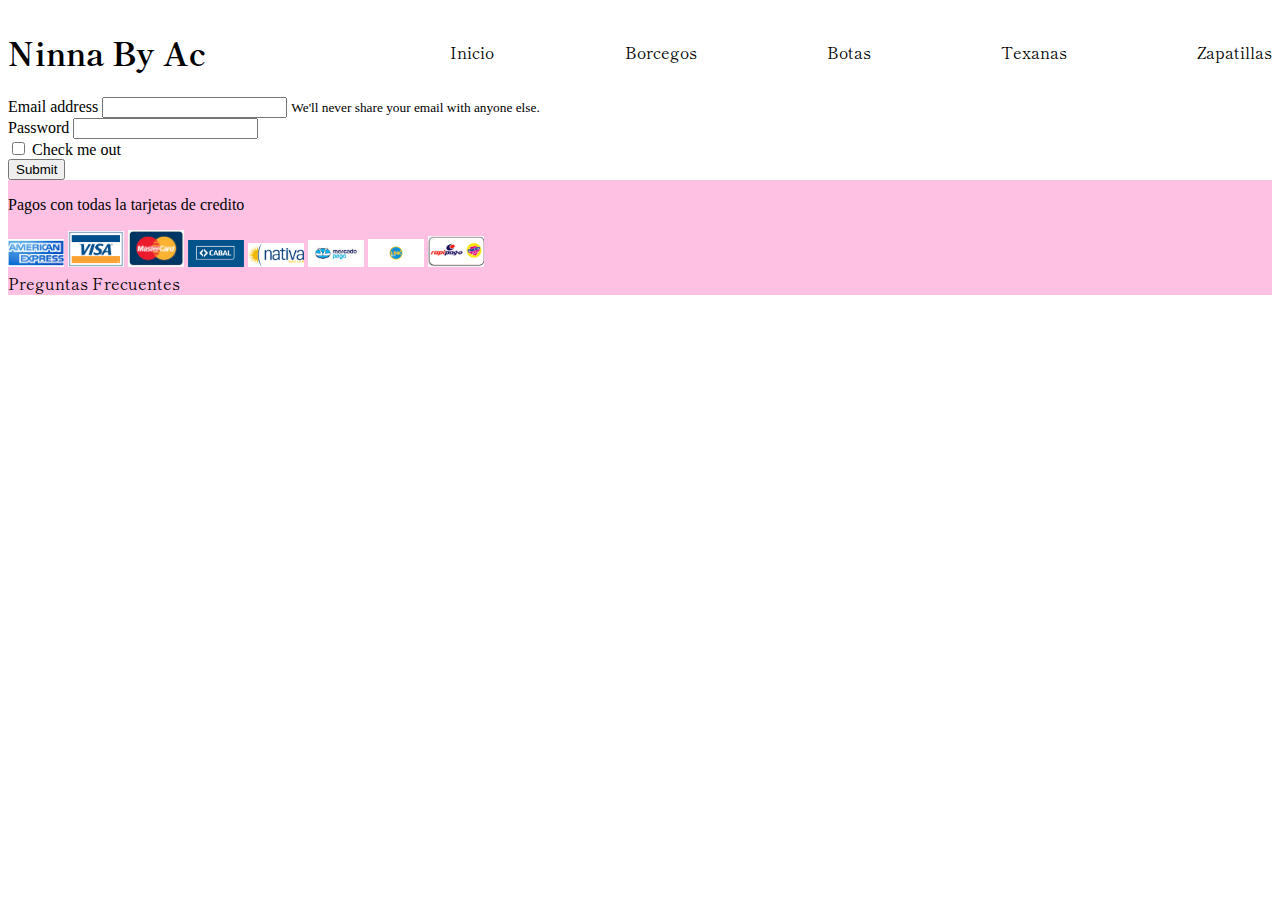
<file: ninnabyac/form.html>
<!DOCTYPE html>
<html>
<head>
	<meta charset="utf-8">
    <meta name="viewport" content="width=device-width, initial-scale=1, shrink-to-fit=no">
	<title>Login</title>
	<link rel="stylesheet" href="https://cdn.jsdelivr.net/npm/bootstrap@4.5.3/dist/css/bootstrap.min.css" integrity="sha384-TX8t27EcRE3e/ihU7zmQxVncDAy5uIKz4rEkgIXeMed4M0jlfIDPvg6uqKI2xXr2" crossorigin="anonymous">
	<link href="https://fonts.googleapis.com/css2?family=Shippori+Mincho+B1&display=swap" rel="stylesheet">
	<link rel="stylesheet" type="text/css" href="./css/styles.css">
	<link rel="preconnect" href="https://fonts.gstatic.com">
	<link href="https://fonts.googleapis.com/css2?family=Shippori+Mincho+B1&display=swap" rel="stylesheet">
	<meta name="viewport" content="width=device-width, initial-scale=1">
	<meta name="description" content="Somos Ninna by AC, una empresa E-Commerce dedicada al venta de calzado para el público femenino, en este podrás encontrar lo último en moda con mucha variedad de productos">
	 <meta name="keywords"  content="ZAPATOS, CUERO, TEXANAS, BOTAS CAÑA ALTA">
</head>
<body>
		<header>
			<div class="header__container">
				<h1 class="header__title">Ninna By Ac</h2>
				<ul class="header__menu">
					<li class="header__menu--item">
						<a href="index.html">Inicio</a>
					</li>
					<li>
						<a href="ninnaborcegos.html">Borcegos</a>
					</li>
					<li>
						<a href="ninnabotas.html">Botas</a>
					</li>
					<li>
						<a href="ninnatexanas.html">Texanas</a>
					</li>
					<li>
						<a href="ninnazapatillas.html">Zapatillas</a>
					</li>
				</ul>
		</header>
	<script src="https://code.jquery.com/jquery-3.5.1.slim.min.js" integrity="sha384-DfXdz2htPH0lsSSs5nCTpuj/zy4C+OGpamoFVy38MVBnE+IbbVYUew+OrCXaRkfj" crossorigin="anonymous"></script>
	<script src="https://cdn.jsdelivr.net/npm/popper.js@1.16.1/dist/umd/popper.min.js" integrity="sha384-9/reFTGAW83EW2RDu2S0VKaIzap3H66lZH81PoYlFhbGU+6BZp6G7niu735Sk7lN" crossorigin="anonymous"></script>
	<script src="https://cdn.jsdelivr.net/npm/bootstrap@4.5.3/dist/js/bootstrap.min.js" integrity="sha384-w1Q4orYjBQndcko6MimVbzY0tgp4pWB4lZ7lr30WKz0vr/aWKhXdBNmNb5D92v7s" crossorigin="anonymous"></script>

<form class="formContainer">
  <div class="form-group">
    <label for="exampleInputEmail1">Email address</label>
    <input type="email" class="form-control" id="exampleInputEmail1" aria-describedby="emailHelp">
    <small id="emailHelp" class="form-text text-muted">We'll never share your email with anyone else.</small>
  </div>
  <div class="form-group">
    <label for="exampleInputPassword1">Password</label>
    <input type="password" class="form-control" id="exampleInputPassword1">
  </div>
  <div class="form-group form-check">
    <input type="checkbox" class="form-check-input" id="exampleCheck1">
    <label class="form-check-label" for="exampleCheck1">Check me out</label>
  </div>
  <button type="submit" class="btn btn-primary">Submit</button>
</form>
	<footer class="footer">
			<div class="contenedorIconos">
				<a href="https://www.instagram.com/ninnabyac/">
					<i class="fab fa-instagram-square iconoInsta"></i>	
				</a>			
			</div>
			<div>
				<p class="gridPago">Pagos con todas la tarjetas de credito</p> 
				<div class="contenedorTarjetas">
					<img class="tarjetas"src="./fotos/logosTc/american-express.png" alt="">
					<img class="tarjetas"src="./fotos/logosTc/visa.png" alt="">
					<img class="tarjetas"src="./fotos/logosTc/mastercard.jpg" alt="">
					<img class="tarjetas"src="./fotos/logosTc/cabal.png" alt="">
					<img class="tarjetas"src="./fotos/logosTc/nativa.png" alt="">
					<img class="tarjetas"src="./fotos/logosTc/mp.jpg" alt="">
					<img class="tarjetas"src="./fotos/logosTc/link.png" alt="">
					<img class="tarjetas"src="./fotos/logosTc/pagoFacil.png" alt="">
				</div>
				<a href="preguntas.html">Preguntas Frecuentes</a>
			</div>
		</footer>
</body>
</html>
</file>
<file: ninnabyac/css/styles.css>
header .header__container{display:flex;flex-flow:row;justify-content:space-between;align-items:center;background:white}header .header__container .header__menu{display:flex;flex-flow:row;width:65%;justify-content:space-between;list-style:none;background:white}header .header__container .header__menu a{color:black}header .header__container .header__menu a:hover{color:pink;text-decoration:underline}a{text-decoration:none;font-family:'Shippori Mincho B1', serif}.carousel{display:flex;align-items:center;justify-content:center}.carousel .carousel-inner{width:auto}.carousel .carousel-item img{max-width:100vw;max-height:100vh;width:400px;height:600px}.carousel .carousel-control-prev{left:30%}.carousel .carousel-control-next{right:30%}.grid{display:grid;grid-template-rows:35px;background-color:#f48fb1;justify-content:center}.botonSesion{position:absolute;bottom:50%;font-size:30px;color:#e5989b;border:1px;border-color:red}.contenedorWsp{position:fixed;top:50%;right:0;font-size:40px}.fab fa-whatsapp{font-size:100px}.contenedorIconos{position:absolute;right:0;display:flex;flex-flow:row;justify-content:flex-end}.contenedorIconos a{color:black}.contenedorIconos .iconoInsta{font-size:50px;height:auto}.header__title{color:black;font-family:'Shippori Mincho B1', serif}.contenedorImagenes__botas{width:100%;display:flex;flex-flow:row;flex-wrap:wrap}.img__botas{width:280px;height:auto;margin:16px}.container__botas{margin:10px;display:flex;flex-flow:row;flex-wrap:wrap}.textoImagen{text-align:center}.precio{text-align:center;font-size:18px}.precioTachado{text-align:center;text-decoration:line-through;font-size:18px}.descuento{text-align:center;font-size:16px}.contenedorIniciarSesion a{text-decoration:none;font-family:'Shippori Mincho B1', serif;color:black}.contenedorIniciarSesion a:hover{color:pink;text-decoration:underline}.footer{position:relative;height:auto;display:flex;grid-area:foot;background-color:#ffc1e3;grid-template-rows:200px}.footer a{text-decoration:none;font-family:'Shippori Mincho B1', serif;color:black}.footer a:hover{color:black;text-decoration:underline}.tarjetas{width:56px}.preguntas{font-weight:bold;margin:10px}.respuestas{margin:10px}
</file>
